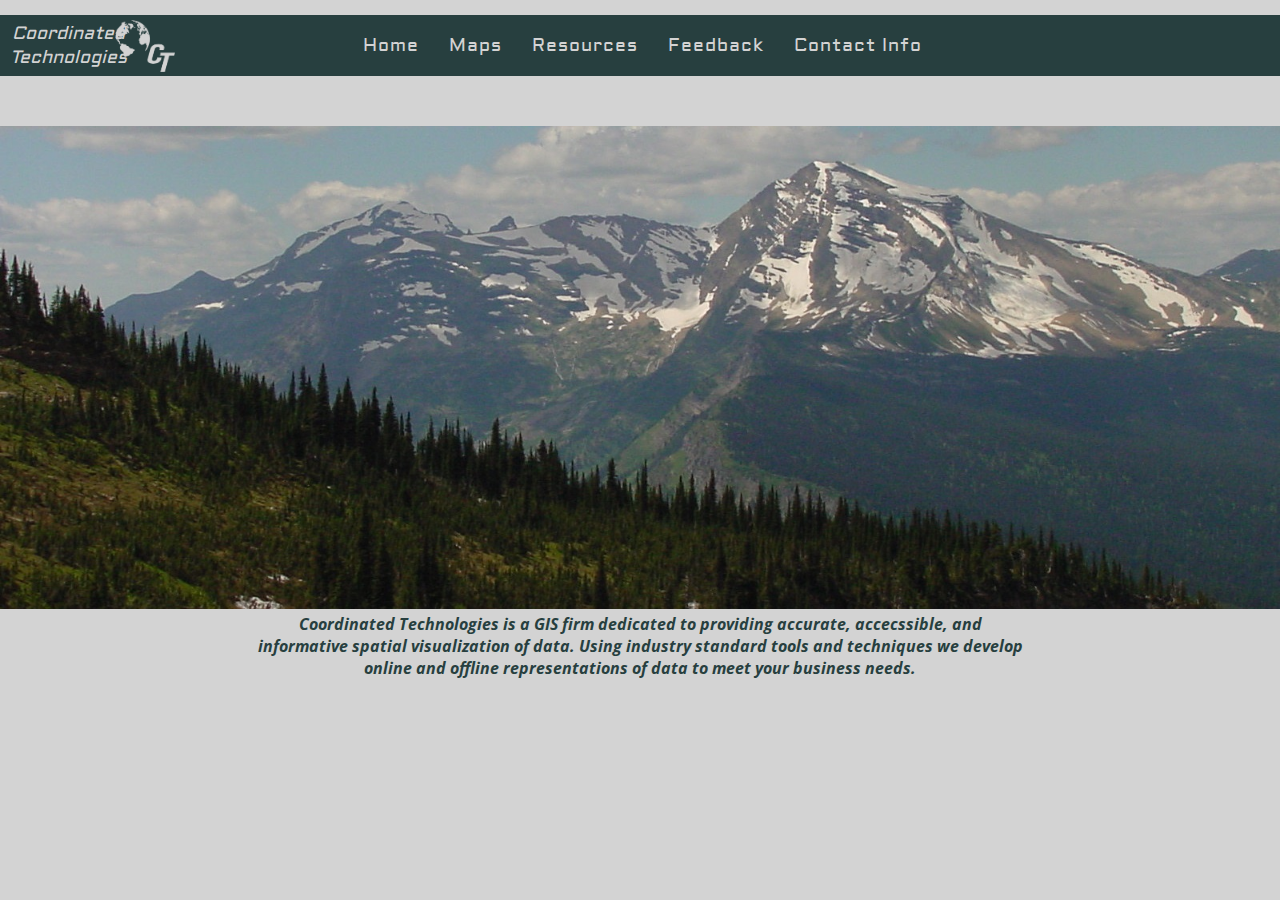
<file: index.html>
<!DOCTYPE html>
<html lang="en-US">

    <head>
        <meta charset="utf-8">
        <meta name="viewport" content="initial-scale=1, maximum-scale=1, user-scalable=no">
        <link href='https://fonts.googleapis.com/css?family=Aldrich|Open+Sans' rel='stylesheet'>
        <link rel="shortcut icon" type="image/png" href="/favicon.png"/>
        
        <title>Coordinated Technologies</title>
        
        <link rel="stylesheet" href="css/style.css">
        <!--<script src="js.script.js"></script>-->
        
    </head>

    <body>
        <div class="container">
            <div id="header" class="mainNav">
                <div id="compName" class="logo">
                    <li><em>Coordinated<br>Technologies</em></li>
                </div>
                <div id="logo" class="logo">
                <span><img src="Logo.png" width="60" alt="Coordinated Technologies Logo"></span>
                </div>
                <div class="links">
                    <ul>
                        <li>
                            <a href='index.html' data-locationpage="navigation" data-pathtype="internal" class="ribbonNav">
                                <span class="link-text">Home</span>
                            </a>
                        </li>
                        <li>
                            <a href='maps.html' data-locationpage="navigation" data-pathtype="internal" class="ribbonNav">
                                <span class="link-text">Maps</span>
                            </a>
                        <li>
                            <a href='resources.html' data-locationpage="navigation" data-pathtype="internal" class="ribbonNav">
                                <span class="link-text">Resources</span>
                            </a>
                        </li>
                        <li>
                            <a href='feedback.html' data-locationpage="navigation" data-pathtype="internal" class="ribbonNav">
                                <span class="link-text">Feedback</span>
                            </a>
                        </li>
                        <li>
                            <a href='contact.html' data-locationpage="navigation" data-pathtype="internal" class="ribbonNav">
                                <span class="link-text">Contact Info</span>
                            </a>
                        </li>                        
                    </ul>
                </div>
            </div>
        </div>
            
        <div class="home"><img src="HighlineTrail.jpg" alt="Mountain Background" class="mainpic" width=100%>
            <div class="about">
                <p><em><strong>Coordinated Technologies is a GIS firm dedicated to providing accurate, accecssible, and informative spatial visualization of data. Using industry standard tools and techniques we develop online and offline representations of data to meet your business needs.</strong></em></p>
            </div>
        </div>
        
    </body>
    
</html>
</file>
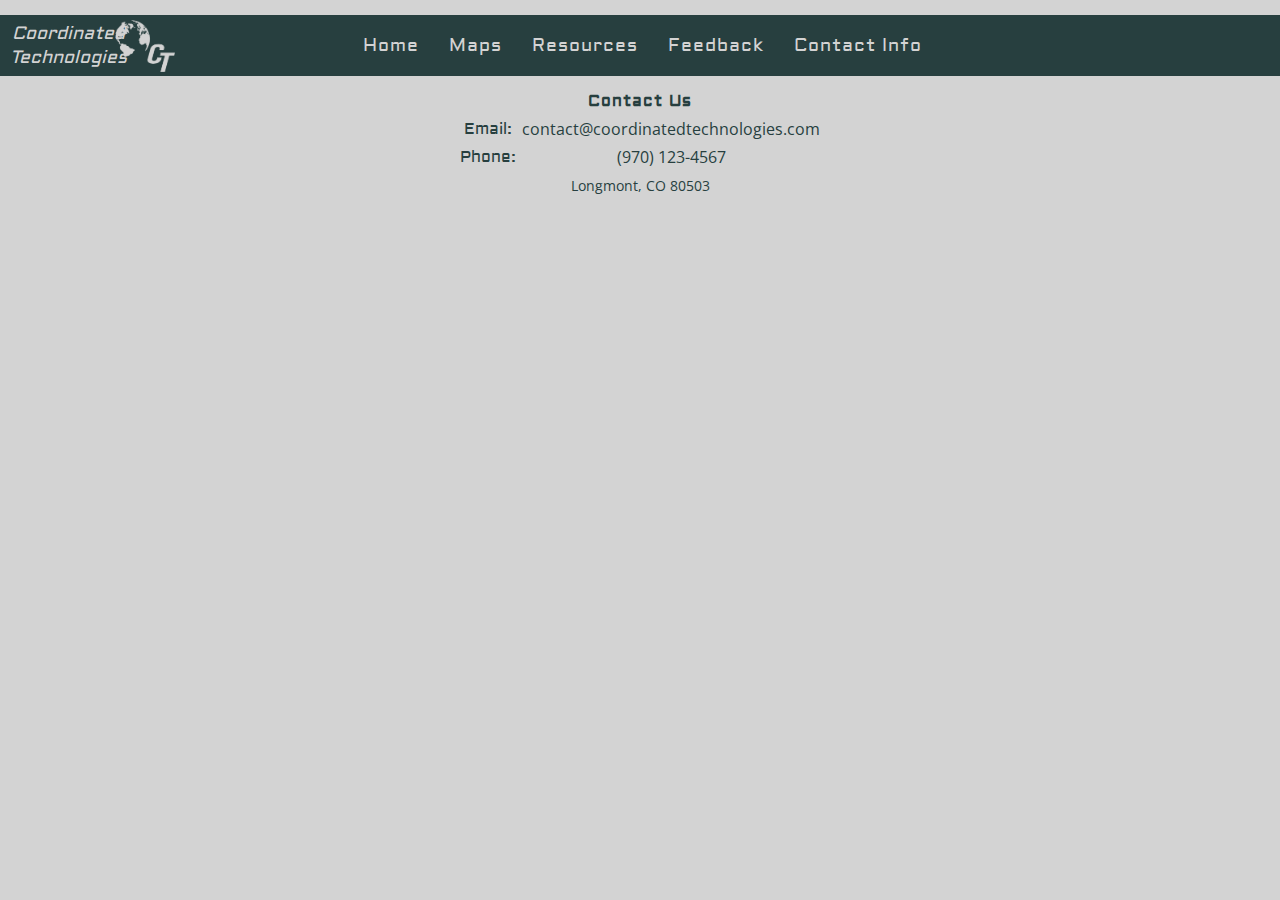
<file: contact.html>
<!DOCTYPE html>
<html lang="en-US">

    <head>
        <meta charset="utf-8">
        <meta name="viewport" content="initial-scale=1, maximum-scale=1, user-scalable=no">
        <link href='https://fonts.googleapis.com/css?family=Aldrich|Open+Sans' rel='stylesheet'>
        <link rel="shortcut icon" type="image/png" href="/favicon.png"/>
        
        <title>Coordinated Technologies</title>
        
        <link rel="stylesheet" href="css/style.css">
        <!--<script src="js.script.js"></script>-->
    </head>

    <body>
        
        <div class="container">
            <div id="header" class="mainNav">
                <div id="compName" class="logo">
                    <li><em>Coordinated<br>Technologies</em></li>
                </div>
                <div id="logo" class="logo">
                <span><img src="Logo.png" width="60" alt="Coordinated Technologies Logo"></span>
                </div>
                <div class="links">
                    <ul>
                        <li>
                            <a href='index.html' data-locationpage="navigation" data-pathtype="internal" class="ribbonNav">
                                <span class="link-text">Home</span>
                            </a>
                        </li>
                        <li>
                            <a href='maps.html' data-locationpage="navigation" data-pathtype="internal" class="ribbonNav">
                                <span class="link-text">Maps</span>
                            </a>
                        <li>
                            <a href='resources.html' data-locationpage="navigation" data-pathtype="internal" class="ribbonNav">
                                <span class="link-text">Resources</span>
                            </a>
                        </li>
                        <li>
                            <a href='feedback.html' data-locationpage="navigation" data-pathtype="internal" class="ribbonNav">
                                <span class="link-text">Feedback</span>
                            </a>
                        </li>
                        <li>
                            <a href='contact.html' data-locationpage="navigation" data-pathtype="internal" class="ribbonNav">
                                <span class="link-text">Contact Info</span>
                            </a>
                        </li>                        
                    </ul>
                </div>
            </div>
        </div>
        
        <table class="contactInfo">
            <caption>Contact Us</caption>
            <tr>
                <td id="email">Email:</td>
                <td>contact@coordinatedtechnologies.com</td>
            </tr>
            <tr>
                <td id="phone">Phone:</td>
                <td>(970) 123-4567</td>
            </tr>
            <tr>
                <td id="location" colspan="2">Longmont, CO 80503</td>
            </tr>
        </table>
    
    </body>
    
</html>
</file>
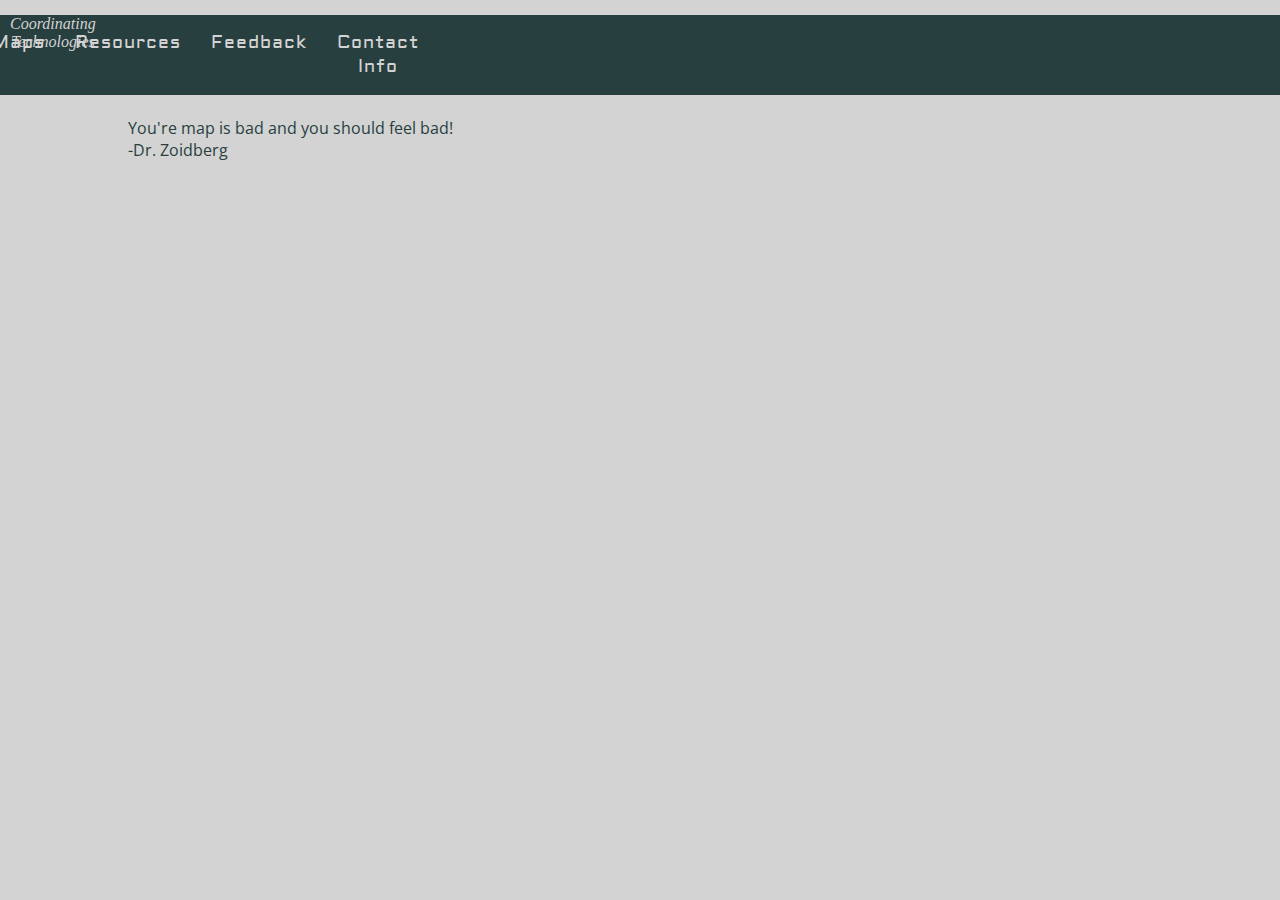
<file: feedback.html>
<!DOCTYPE html>
<html>

    <head>
        <meta charset="utf-8">
        <meta name="viewport" content="intial-scale=1, maximum-scale=1, user-scalabel=no">
        <link href='https://fonts.googleapis.com/css?family=Aldrich|Open+Sans' rel='stylesheet'>
        
        <title>Multimedia and Graphic Design Project</title>
        
        <link rel="stylesheet" href="css/style.css">
        <!--<script src="js.script.js"></script>-->
        
    </head>

    <body>
        
        <div class="container">
            <div id="header" class="mainNav">
                <div id="compname" class="logo">
                    <li><em>Coordinating<br>Technologies</em></li>
                </div>
                <div class="links">
                    <ul>
                        <li>
                            <a href='index.html' data-locationpage="navigation" data-pathtype="internal" class="ribbonNav">
                                <span class="link-text">Home</span>
                            </a>
                        </li>
                        <li>
                            <a href='maps.html' data-locationpage="navigation" data-pathtype="internal" class="ribbonNav">
                                <span class="link-text">Maps</span>
                            </a>
                        <li>
                            <a href='resources.html' data-locationpage="navigation" data-pathtype="internal" class="ribbonNav">
                                <span class="link-text">Resources</span>
                            </a>
                        </li>
                        <li>
                            <a href='feedback.html' data-locationpage="navigation" data-pathtype="internal" class="ribbonNav">
                                <span class="link-text">Feedback</span>
                            </a>
                        </li>
                        <li>
                            <a href='contact.html' data-locationpage="navigation" data-pathtype="internal" class="ribbonNav">
                                <span class="link-text">Contact Info</span>
                            </a>
                        </li>                        
                    </ul>
                </div>
                </div>
            </div>

        
        <p><br>You're map is bad and you should feel bad!<br>-Dr. Zoidberg</p>
        
        <script>
            
        </script>
    
    </body>
    
</html>
</file>
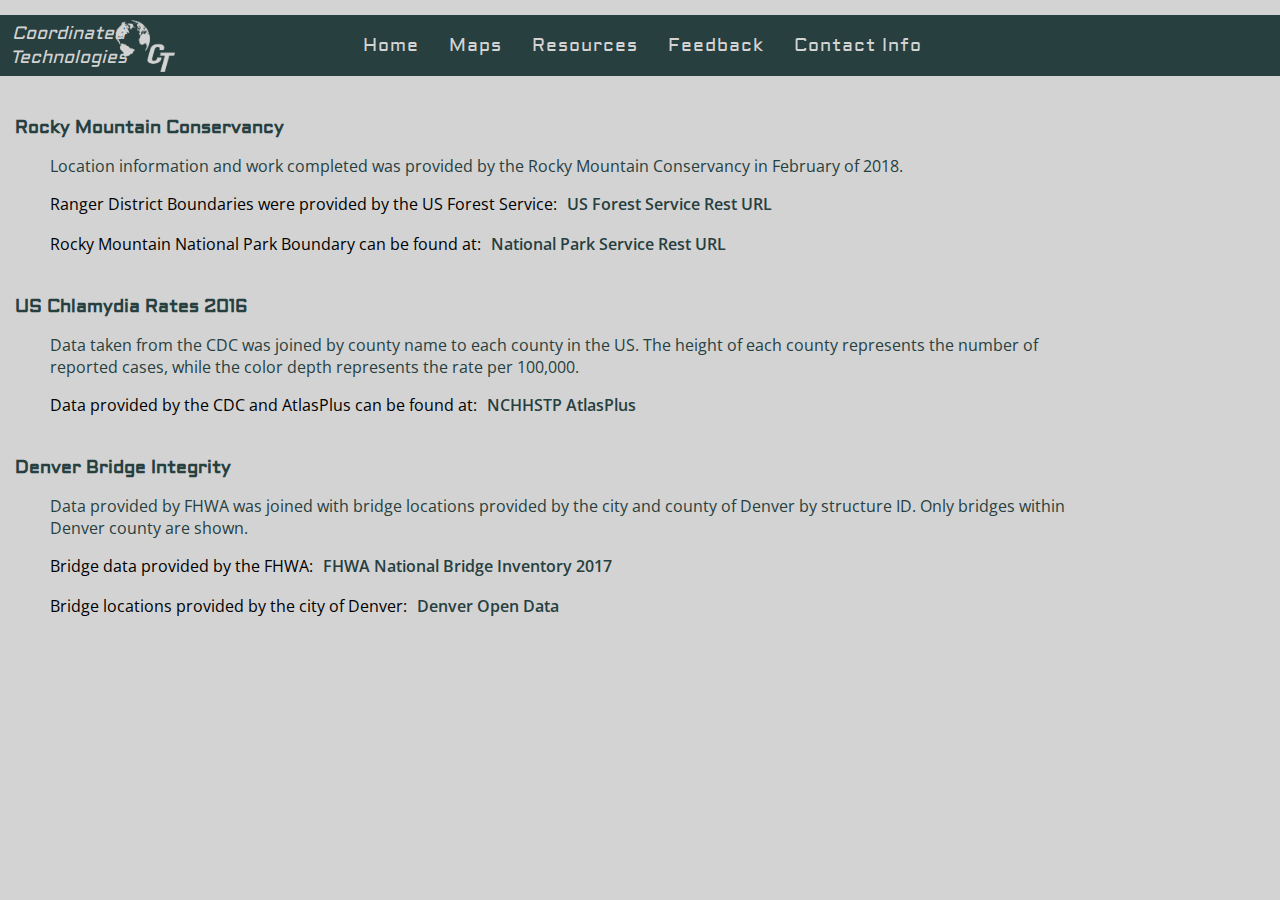
<file: resources.html>
<!DOCTYPE html>
<html lang="en-US">

    <head>
        <meta charset="utf-8">
        <meta name="viewport" content="initial-scale=1, maximum-scale=1, user-scalable=no">
        <link href='https://fonts.googleapis.com/css?family=Aldrich|Open+Sans' rel='stylesheet'>
        <link rel="shortcut icon" type="image/png" href="/favicon.png"/>
        
        <title>Coordinated Technologies</title>
        
        <link rel="stylesheet" href="css/style.css">
        <!--<script src="js.script.js"></script>-->
    </head>

    <body>
        
        <div class="container">
            <div id="header" class="mainNav">
                <div id="compName" class="logo">
                    <li><em>Coordinated<br>Technologies</em></li>
                </div>
                <div id="logo" class="logo">
                <span><img src="Logo.png" width="60" alt="Coordinated Technologies Logo"></span>
                </div>
                <div class="links">
                    <ul>
                        <li>
                            <a href='index.html' data-locationpage="navigation" data-pathtype="internal" class="ribbonNav">
                                <span class="link-text">Home</span>
                            </a>
                        </li>
                        <li>
                            <a href='maps.html' data-locationpage="navigation" data-pathtype="internal" class="ribbonNav">
                                <span class="link-text">Maps</span>
                            </a>
                        <li>
                            <a href='resources.html' data-locationpage="navigation" data-pathtype="internal" class="ribbonNav">
                                <span class="link-text">Resources</span>
                            </a>
                        </li>
                        <li>
                            <a href='feedback.html' data-locationpage="navigation" data-pathtype="internal" class="ribbonNav">
                                <span class="link-text">Feedback</span>
                            </a>
                        </li>
                        <li>
                            <a href='contact.html' data-locationpage="navigation" data-pathtype="internal" class="ribbonNav">
                                <span class="link-text">Contact Info</span>
                            </a>                      
                    </ul>
                </div>
            </div>
        </div>
        
        <div id="resources">
            <h2>Rocky Mountain Conservancy</h2>
            <p>Location information and work completed was provided by the Rocky Mountain Conservancy in February of 2018. </p>
            <ul>
                <li>Ranger District Boundaries were provided by the US Forest Service:</li>
                <li><a href="https://apps.fs.usda.gov/arcx/rest/services/EDW/EDW_RangerDistricts_01/MapServer/1">US Forest Service Rest URL</a></li><br>
                <li>Rocky Mountain National Park Boundary can be found at:</li>
                <li><a href="https://mapservices.nps.gov/arcgis/rest/services/LandResourcesDivisionTractAndBoundaryService/MapServer/2">National Park Service Rest URL</a></li>
            </ul>
            <h2>US Chlamydia Rates 2016</h2>
            <p>Data taken from the CDC was joined by county name to each county in the US. The height of each county represents the number of reported cases, while the color depth represents the rate per 100,000.</p>
            <ul>
                <li>Data provided by the CDC and AtlasPlus can be found at:</li>
                <li><a href="https://www.cdc.gov/nchhstp/atlas/index.htm?s_cid=bb-od-atlasplus_002">NCHHSTP AtlasPlus</a></li>
            </ul>
            <h2>Denver Bridge Integrity</h2>
            <p>Data provided by FHWA was joined with bridge locations provided by the city and county of Denver by structure ID. Only bridges within Denver county are shown.</p>
            <ul>
                <li>Bridge data provided by the FHWA:</li>
                <li><a href="https://www.fhwa.dot.gov/bridge/nbi/ascii2017.cfm">FHWA National Bridge Inventory 2017</a></li><br>
                <li>Bridge locations provided by the city of Denver:</li>
                <li><a href="https://www.denvergov.org/opendata/dataset/city-and-county-of-denver-denver-bridges-and-retaining-walls">Denver Open Data</a></li>
            </ul>
            
        </div>

        <script>
        
        </script>
    
    </body>
    
</html>
</file>
<file: css/style.css>
body {
    background-color:#d3d3d3;
    width: 100%;
    margin: 0 auto;
    margin-top: 15px;
}

.mainNav {
    background: #273f3f;
    color: #d3d3d3;    
    display: grid;
    grid-template-columns: 9% 5% 70%;
    width: 100%;
}

.ribbonNav {
    color: #d3d3d3;
    text-decoration: none;
    letter-spacing: 1px;
    font-family: "Aldrich";
    font-size: 18px;
}

#compName {
    align-self: center;
    font-family: "Aldrich";
    font-size: 18px;
}

#logo {
    margin-top: 5px;
}

.links {
    align-self: center;
    justify-self: center;
}

.gridLayout {
    display: inline-grid;
    grid-template-columns: 33% 33% 33%;
    padding-left: 15px;
}

.column {
    float: left;
}

h1 {
    color: #273f3f;
    font-family: "Aldrich";
    font-size: 24px;
    text-align: center;
    text-rendering: optimizeLegibility;
}
	
h2 {
    color: #273f3f;
    font-family: "Aldrich";
    font-size: 18px;    
    text-align: center;
    margin-top: -10px;
}
	
h3 {
    color: #273f3f;
    font-family: "Aldrich";
    font-size: 12px;
    text-align: center;
}

#home, .about p{
    text-align: center;
    font-size: 16px;
    width: 60%;
}

p {
    color: #273f3f;
    font-family: "Open Sans", serif;
    font-size: 16px;
    margin: 0 auto;
    max-width: 80%;
}

.mainpic {
    margin-top: 50px;
}

li {
    display: table-cell;
    float: auto;
    text-align: center;
    padding-left: 10px;
    padding-right: 20px;
}

.pic {
    display: block;
    margin-right: auto;
    margin-left: auto;
    margin-top: 50px;
    width: 95%;
}

input[type=text] {
    color: #273f3f;
    font-family: "Aldrich";
    font-size: 16px;
    margin-left: 10px;
    border: 1px solid #273f3f;
}

input[type=submit] {
    color: #ffffff;
    background-color: #273f3f;
    font-family: "Aldrich";
    padding: 8px 32px;
    font-size: 14px;
    font-weight: 100;
    border: none;
    letter-spacing: 1px;
}

input[type=submit]:hover {
    color: #273f3f;
    background-color: #fafafa;
}

input[type=submit]:active {
    color: #273f3f;
    background-color: #d3d3d3;
}

textarea {
    color: #273f3f;
    font-family: "Aldrich";
    font-size: 16px;
    width: 97%;
    height: 150px;
    padding: 5px;
    margin-left: 10px;
    resize: none;
    border: 1px solid #273f3f;
}

.formField {
    font-family: "Aldrich";
    font-size: 14px;
    line-height: 2em;
    margin-left: 15px;
}

#resources h2 {
    text-align: left;
    margin-top: 40px;
    margin-left: 15px;
}

#resources p, #resources li {
    text-align: left;
    margin-top: 10px;
    margin-left: 50px;
    font-family: "Open Sans";
}

#resources a:link {
    text-decoration: none;
    color: #273f3f;
    font-weight: 600;
    margin-left: -20px;
}

#resources a:visited {
    text-decoration: none;
    color: #273f3f;
    font-weight: 600;
}

table {
    margin: 0 auto;
}

.contactInfo {
    align-content: center;
    text-align: center;
    font-family: "Aldrich";
    color: #273f3f;
    margin-top: 15px;
    margin-bottom: 0 auto;
    padding: 2px;
    text-rendering: optimizeLegibility;
}

caption {
    text-align: center;
    font-family: "Aldrich";
    font-weight: 600;
    letter-spacing: 1px;
}

#email, #phone {
    font-family: "Aldrich";
    color: #273f3f;
    padding: 2px;
}

#location {
    font-family: "Open Sans";
    font-size: 14px;
    padding: 4px;
}

td {
    font-family: "Open Sans";
    padding: 2px;
    align-self: center;
    justify-self: center;
}
</file>
